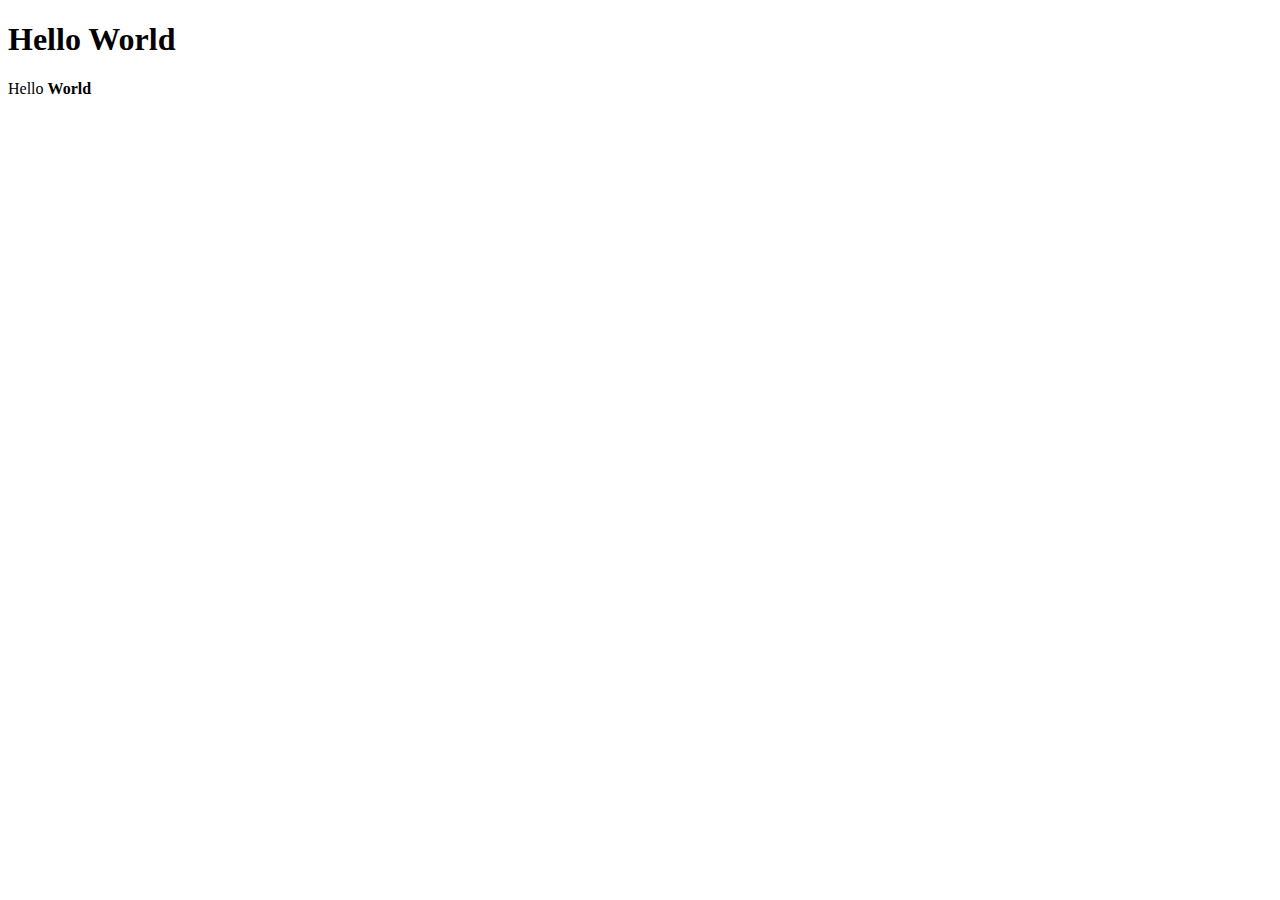
<file: HTML/LESSONS/01/index.html>
<!DOCTYPE html>
<html lang="en">
<head>
	<meta charset="UTF-8">
	<meta name="viewport" content="width=device-width, initial-scale=1.0">
	<title>Document</title>
</head>
<body>
	<h1>Hello World</h1>
	<p>Hello <b>World</b></p>
</body>
</html>
</file>
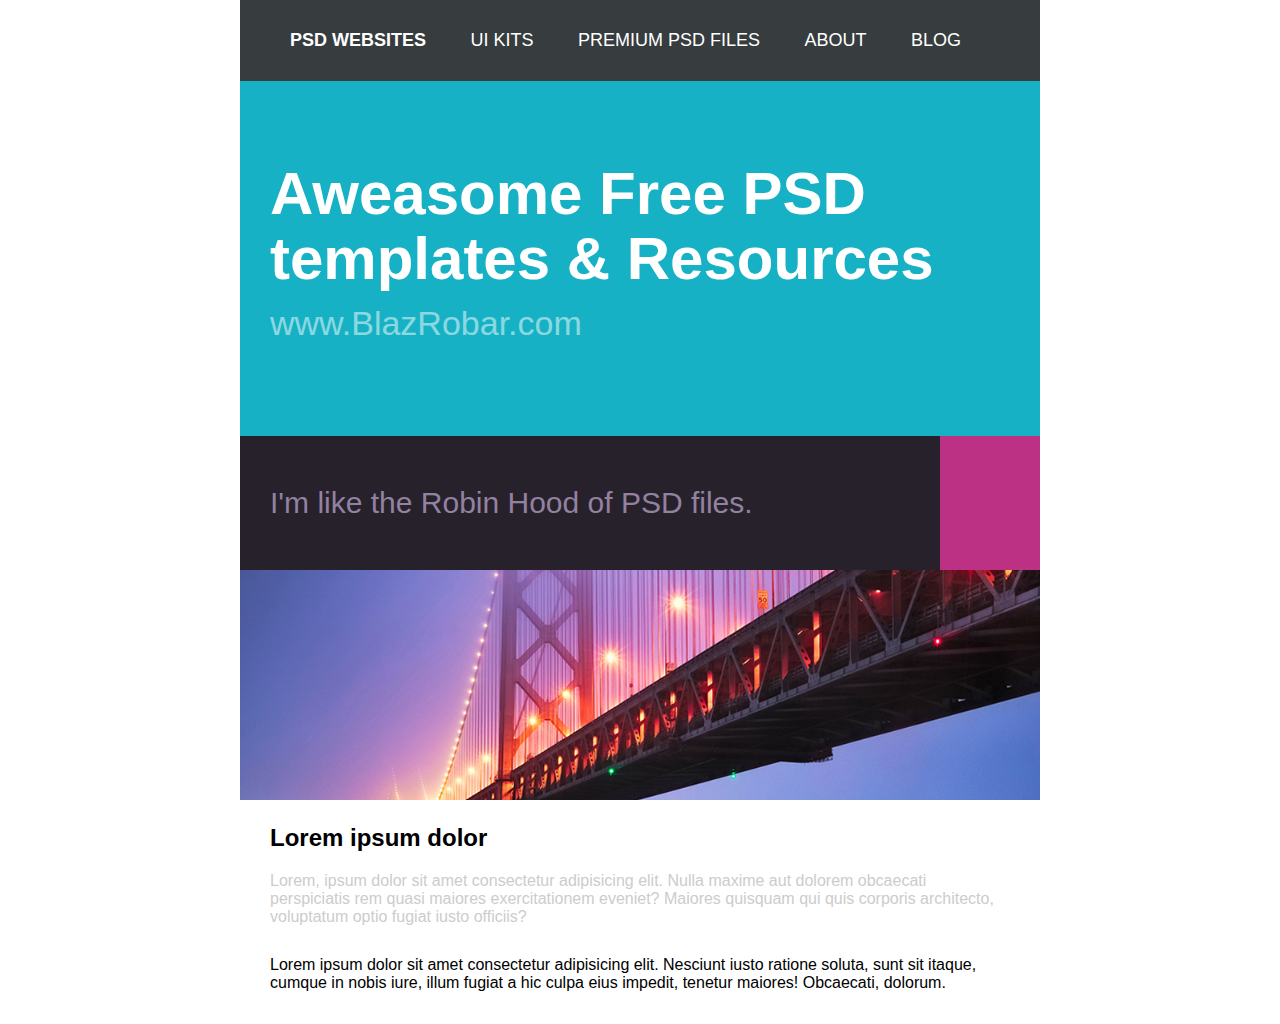
<file: HTML/LESSONS/02/index.html>
<!DOCTYPE html>
<html lang="en">
<head>
	<meta charset="UTF-8">
	<meta name="viewport" content="width=device-width, initial-scale=1.0">
	<title>Lesson 02</title>
	<link rel="stylesheet" href="css/style.css">
</head>
<body>
	<div class="container">
		<nav class="nav">
			<ul>
				<li><a href="#" class="active">PSD Websites</a></li>
				<li><a href="#">UI Kits</a></li>
				<li><a href="#">Premium PSD Files</a></li>
				<li><a href="#">About</a></li>
				<li><a href="#">Blog</a></li>
			</ul>
		</nav>

		<div class="promo">
			<h1>Aweasome Free PSD templates & Resources</h1>
			<a href="#">www.BlazRobar.com</a>
		</div>
		
		<div class="robin">
			<div class="robin-inner">
				I'm like the Robin Hood of PSD files.
			</div>
		</div>
		
		<div class="img-block">
			<img src="upload/pic.jpg" alt="Image">
		</div>

		<div class="info">
			<div class="info-inner">
				<h2>Lorem ipsum dolor</h2>
				<p class="first">Lorem, ipsum dolor sit amet consectetur adipisicing elit. Nulla maxime aut dolorem obcaecati perspiciatis rem quasi maiores exercitationem eveniet? Maiores quisquam qui quis corporis architecto, voluptatum optio fugiat iusto officiis?</p>
				<p>Lorem ipsum dolor sit amet consectetur adipisicing elit. Nesciunt iusto ratione soluta, sunt sit itaque, cumque in nobis iure, illum fugiat a hic culpa eius impedit, tenetur maiores! Obcaecati, dolorum.</p>
			</div>
		</div>
	</div><!--/container-->
</body>
</html>
</file>
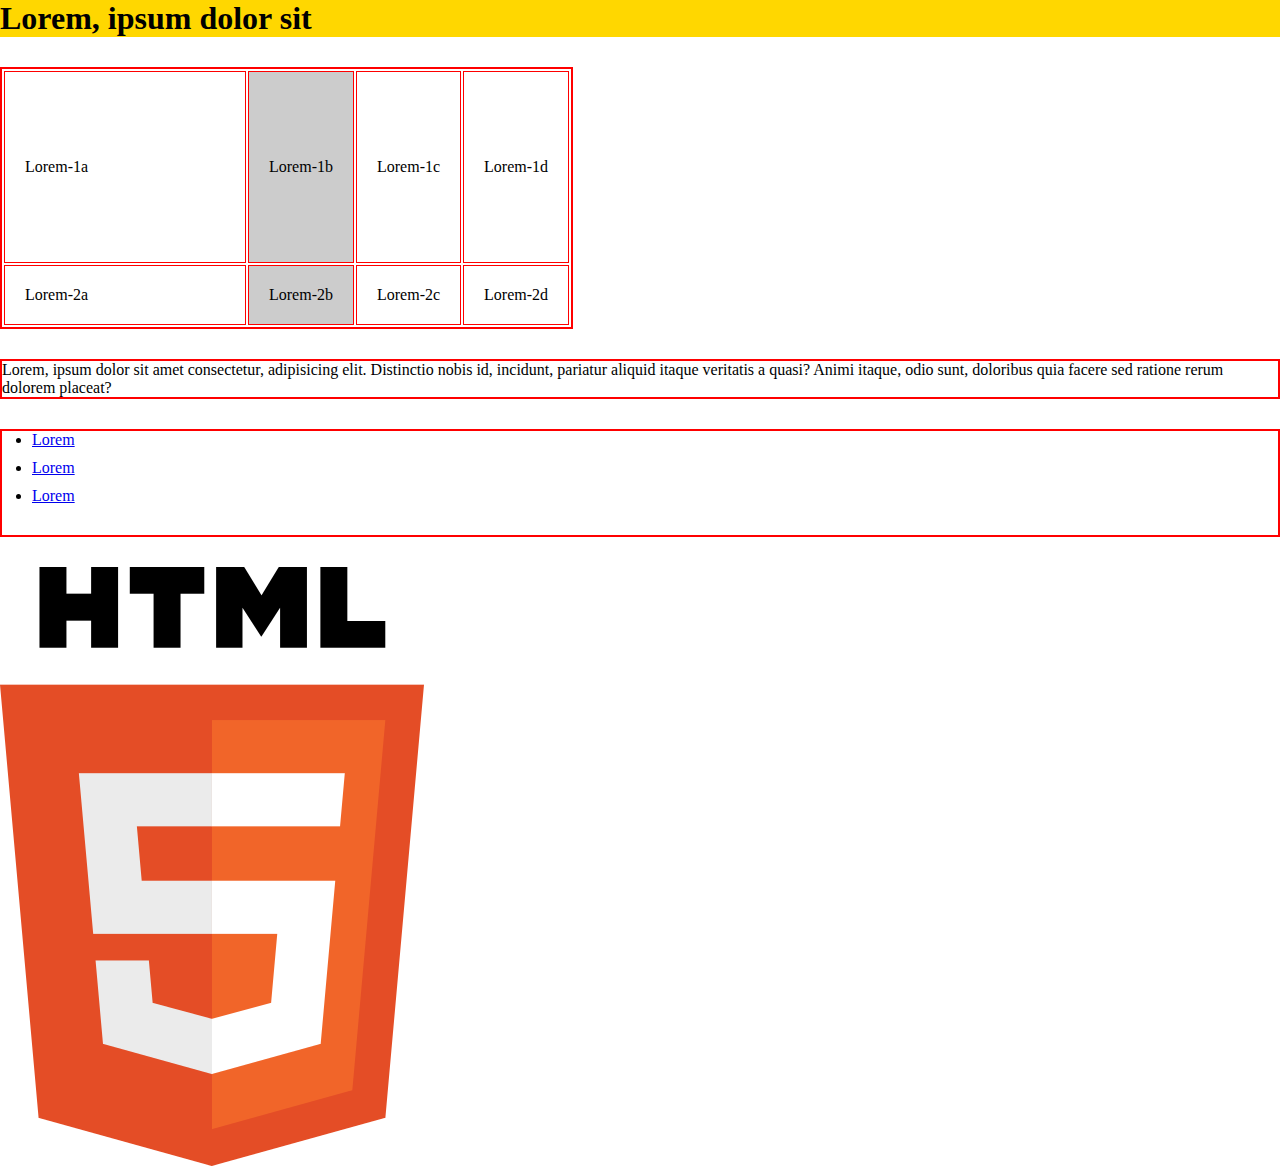
<file: HTML/VEBINAR/01/index.html>
<!DOCTYPE html>
<html lang="en">
<head>
	<meta charset="UTF-8">
	<meta name="viewport" content="width=device-width, initial-scale=1.0">
	<title>Vebinar 01</title>
	<link rel="stylesheet" href="style.css">
</head>
<body>
	<h1>Lorem, ipsum dolor sit</h1>
	<table class="catalog">
		<tr>
			<td class="td-col1">Lorem-1a</td>
			<td class="td-price">Lorem-1b</td>
			<td>Lorem-1c</td>
			<td>Lorem-1d</td>
		</tr>
		<tr>
			<td>Lorem-2a</td>
			<td class="td-price">Lorem-2b</td>
			<td>Lorem-2c</td>
			<td >Lorem-2d</td>
		</tr>
	</table>

	<div class="catalog">Lorem, ipsum dolor sit amet consectetur, adipisicing elit. Distinctio nobis id, incidunt, pariatur aliquid itaque veritatis a quasi? Animi itaque, odio sunt, doloribus quia facere sed ratione rerum dolorem placeat?</div>
	<ul class="catalog">
		<li><a href="$">Lorem</a></li>
		<li><a href="$">Lorem</a></li>
		<li><a href="$">Lorem</a></li>
	</ul>
	<div>
		<img src="logo.png" width="424" height="599" alt="Logo" title="HTML Logo">
	</div>

</body>
</html>
</file>
<file: HTML/LESSONS/02/css/style.css>
*{
	margin: 0;
	padding: 0;
}
body{
	font-family: arial, sans-serif;
}
.container{
	width: 800px;
	margin: 0 auto;
}
.nav{
	background: #373c3f;
	padding: 30px 0 30px 30px;
}
.nav li{
	display: inline-block;
}
.nav li a{
	color: #fff;
	margin: 0 20px;
	text-decoration: none;
	text-transform: uppercase;
	font-size: 18px;
}
.nav a.active{
	font-weight: bold;
}
.promo{
	padding: 80px 30px;
	background: #16b1c4;
}
h1{
	font-size: 60px;
	color: #fff;
	line-height: 65px	;
}

.promo a{
	color: #fff;
	opacity: 0.5;
	text-decoration: none;
	font-size: 34px;
	line-height: 65px;
}

.robin{
	background: #bc3183;
}

.robin-inner{
	padding: 50px 30px;
	color: #9282a0;
	font-size: 30px;
	background: #27212c;
	width: 80%;
}

.img-block img{
	width: 100%;
	height: auto;
}


.info{

}
.info-inner{
	padding: 20px 30px;
}
.info h2{
	padding: 0 0 20px;
}
.info p{
	padding: 0 0 12px;
}
.info p.first{
	padding: 0 0 30px;
	color: #ccc;
}
</file>
<file: HTML/VEBINAR/01/style.css>
*{
	padding: 0;
	margin: 0;
}
.catalog{
	border: 2px solid red;
	margin-bottom: 30px;
}
table.catalog td{
	border: 1px solid red;
	padding: 20px;
}
.td-price{
	background: #ccc;
}
ul{
	padding: 0 0 20px 30px;
}
ul li{
	padding: 0 0 10px 0;
}
.td-col1{
	width: 200px;
	height: 150px;
}
h1{
	background: gold;
	margin: 0 0 30px;
}
</file>
